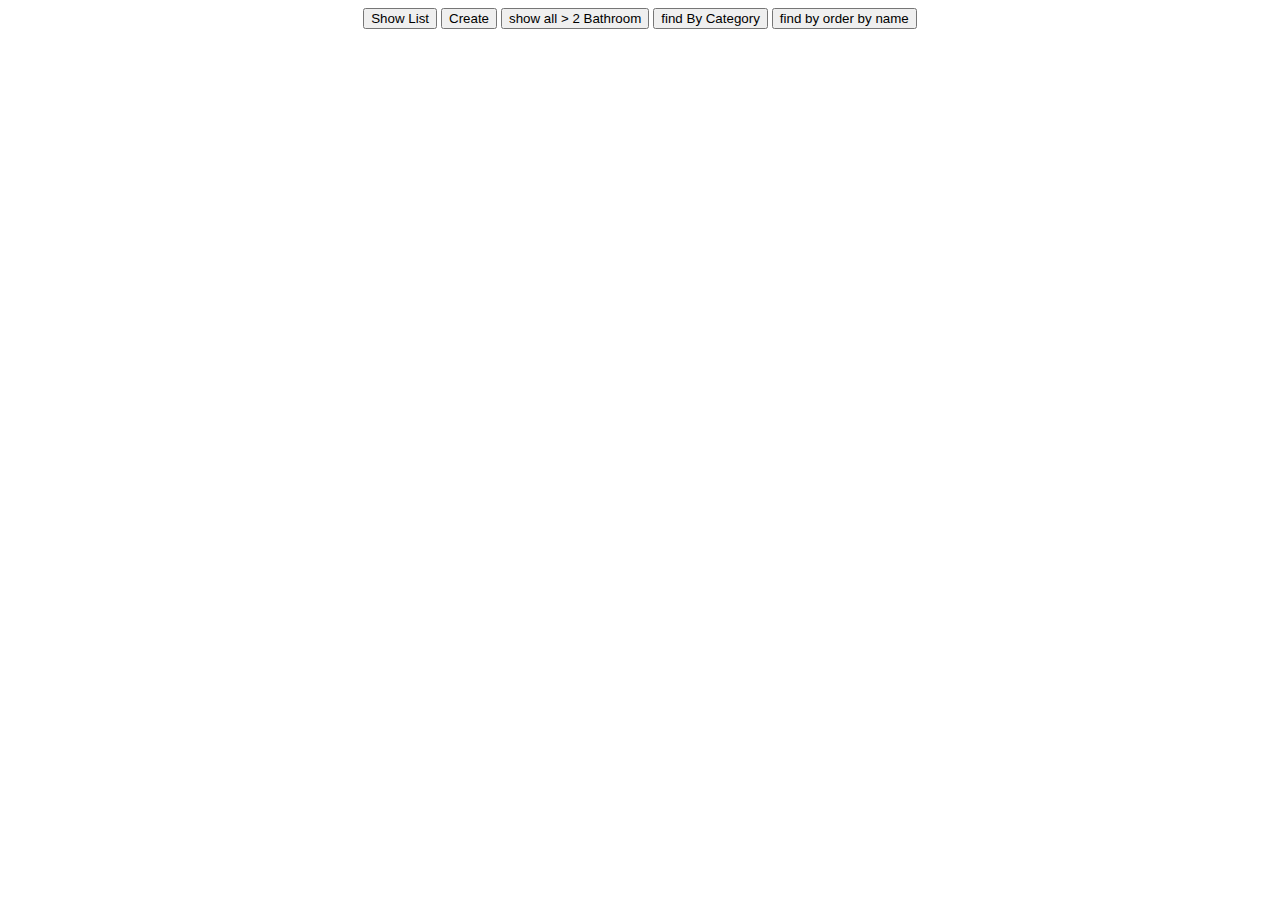
<file: src/main/resources/index.html>
<!DOCTYPE html>
<html lang="en">
<head>
    <meta charset="UTF-8">
    <title>Title</title>
    <style>
        body{
            background: url("https://i.kym-cdn.com/photos/images/newsfeed/001/090/484/940.gif");
            background-size: cover;
        }
        table {
            border-collapse: collapse;
            border: 1px solid;
        }

        td, tr, th {
            border: 1px solid;
        }
    </style>
    <script src="//ajax.googleapis.com/ajax/libs/jquery/1.9.1/jquery.min.js"></script>
    <script>
        function findAll(){
            $.ajax({
                type: "Get",
                url: "http://localhost:8080/api/homes",
                success: function (homes) {
                    console.log(homes)
                    display(homes)
                },
                error: function (error) {
                    alert("lỗi b ưi")
                }
            })
        }
        function showCreateHome(){
            let str = '<input type="text" id="name">\n' +
                '        <input type="text" id="bathroom">\n' +
                '        <select id="idCategory">'
            $.ajax({
                type: "Get",
                url: "http://localhost:8080/api/homes/category",
                success: function (categorys) {
                    console.log(categorys)
                    for (let i = 0; i < categorys.length; i++) {
                        str += ` <option value="${categorys[i].id}">${categorys[i].name}</option>`
                    }
                    str += '</select> <button onclick="saveHome()">create</button>'
                    document.getElementById("res").innerHTML = str
                },
                error: function (error) {
                    alert("sai lè")
                }
            })
        }
        function saveHome(){
            let home = {
                name: document.getElementById("name").value,
                bathroom: document.getElementById("bathroom").value,
                category: {
                    id: document.getElementById("idCategory").value
                }
            }
            console.log(home)
            $.ajax({
                headers: {
                    'Accept': 'application/json',
                    'Content-Type': 'application/json'
                },
                type: "POST",
                url: "http://localhost:8080/api/homes",
                data: JSON.stringify(home),
                success: findAll,
                error: function (error) {
                    console.log(error)
                }
            })
        }
        function deleteHome(id){
            console.log(id)
            if(confirm("muốn xóa k nói 1 lời nào")){
                $.ajax({
                    type:"Delete",
                    url:"http://localhost:8080/api/homes/"+id,
                    success:findAll,
                    error:function (error){
                        alert("tạch")
                    }

                })
            }
        }
        function showEditHome(id){
            console.log(id)
            let str='';
            $.ajax({
                type: "Get",
                url: "http://localhost:8080/api/homes/"+id,
                success:function (home){
                    console.log(home)
                    str+='<input type="text" value="' + home.name + '" id="name">\n' +
                        '<input type="number" value="' + home.bathroom + '" id="bathroom">\n'+
                        '<select id="idCategory">\n';
                    $.ajax({
                        type: "Get",
                        url: "http://localhost:8080/api/homes/category",
                        success: function (categorys) {
                            console.log(categorys)
                            for (let i = 0; i < categorys.length; i++) {
                                str += ` <option value="${categorys[i].id}">${categorys[i].name}</option>`
                            }
                            str += '</select>'+ '    <button onclick="saveEdit(' + home.id + ')">Save</button>'
                            document.getElementById("res").innerHTML = str
                        }
                    })

                },
                error: function (error) {
                    console.log(error)
                }
            })
        }
        function saveEdit(id){
            let home={
                name:document.getElementById("name").value,
                bathroom:document.getElementById("bathroom").value,
                category: {
                    id:document.getElementById("idCategory").value,
                }
            }
            console.log(home)
            $.ajax({
                headers: {
                    'Accept': 'application/json',
                    'Content-Type': 'application/json' // quy định kiểu dữ liệu trả về là json cho backend sử lý
                },
                type: "Put",
                url: "http://localhost:8080/api/homes/"+id,
                data: JSON.stringify(home),// chuyển đổi dữ liệu từ js thành json .
                success: findAll,
                error: function (error) {
                    console.log(error)}
            })
        }
        function findOne(id){
            $.ajax({
                type: "GET",
                url: "http://localhost:8080/api/homes/" + id,
                success: function (home) {
                    console.log(home)
                    document.getElementById("res").innerHTML =
                        "<p>" + 'Tên   :   ' + home.name + "</p>" +
                        "<p>" + 'Phòng tắm  :   ' + home.bathroom + "</p>" +
                        "<p>" + 'Thể Loại  :   ' + home.category.name + "</p>" +
                        "<p>" + 'Mô tả :   ' + home.category.description + "</p>"
                }
            })
        }
        function oderByBathroom(){
            $.ajax({
                type: "GET",
                url: "http://localhost:8080/api/homes/orderByBathroom",
                success: function (home) {
                    console.log(home)
                    display(home)
                }
            })
        }
        function Category(){
            let str='<select id="idCategory">\n';
            $.ajax({
                type: "Get",
                url: "http://localhost:8080/api/homes/category",
                success: function (categorys) {
                    console.log(categorys)
                    for (let i = 0; i < categorys.length; i++) {
                        str += ` <option value="${categorys[i].id}">${categorys[i].name}</option>`
                    }
                    str += '</select>'+ '    <button onclick="findByCategory(' + categorys.id + ')">Save</button>'
                    document.getElementById("res").innerHTML = str
                }
            })
        }
        function findByCategory(){
            let id=document.getElementById("idCategory").value;
            $.ajax({
                type:"GET",
                url:"http://localhost:8080/api/homes/category/"+id,
                success:function (students){
                    console.log(students)
                    display(students)
                }
            })
        }
        function findByOrderByName(){
            $.ajax({
                type: "Get",
                url: "http://localhost:8080/api/homes/oderByName",
                success: function (homes) {
                    console.log(homes)
                    display(homes)
                },
                error: function (error) {
                    alert("lỗi b ưi")
                }
            })
        }
        function display(homes){
            let str = "<table id='t' >\n" +
                "    <tr>\n" +
                "        <th> Tên</th>\n" +
                "        <th> Phòng Tắm</th>\n" +
                "        <th> Thể loại</th>\n" +
                "        <th> Sửa</th>\n" +
                "        <th> Xóa</th>\n" +
                "        <th> Chi tiết</th>\n" +
                "    </tr>"
            for (let i = 0; i < homes.length; i++) {
                str += "<tr>" + "<td>" + homes[i].name + "</td>\n" +
                    " <td>" + homes[i].bathroom + "</td>\n" +
                    " <td>" + homes[i].category.name + "</td>" +
                    " <td>" + "<button onclick=\"showEditHome("+homes[i].id+")\">edit</button>\n" +"</td>" +
                    " <td>" + "<button onclick=\"deleteHome("+homes[i].id+")\">delete</button>\n" +"</td>" +
                    " <td>" + "<button onclick=\"findOne("+homes[i].id+")\">profile</button>"+"</td>" +
                    "</tr>"
            }
            str += " </table>"
            document.getElementById("res").innerHTML = str
        }
    </script>
</head>
<body>
<center>


<button onclick="findAll()">
    Show List
</button>
<button onclick="showCreateHome()">
    Create
</button>
<button onclick="oderByBathroom()">
    show all > 2 Bathroom
</button>
<button onclick="Category()">
    find By Category
</button>
<button onclick="findByOrderByName()">
    find by order by name
</button>


<div id="category">

</div>
</center>

<center>
    <div id="res">
    </div>
</center>
</body>
</html>
</file>
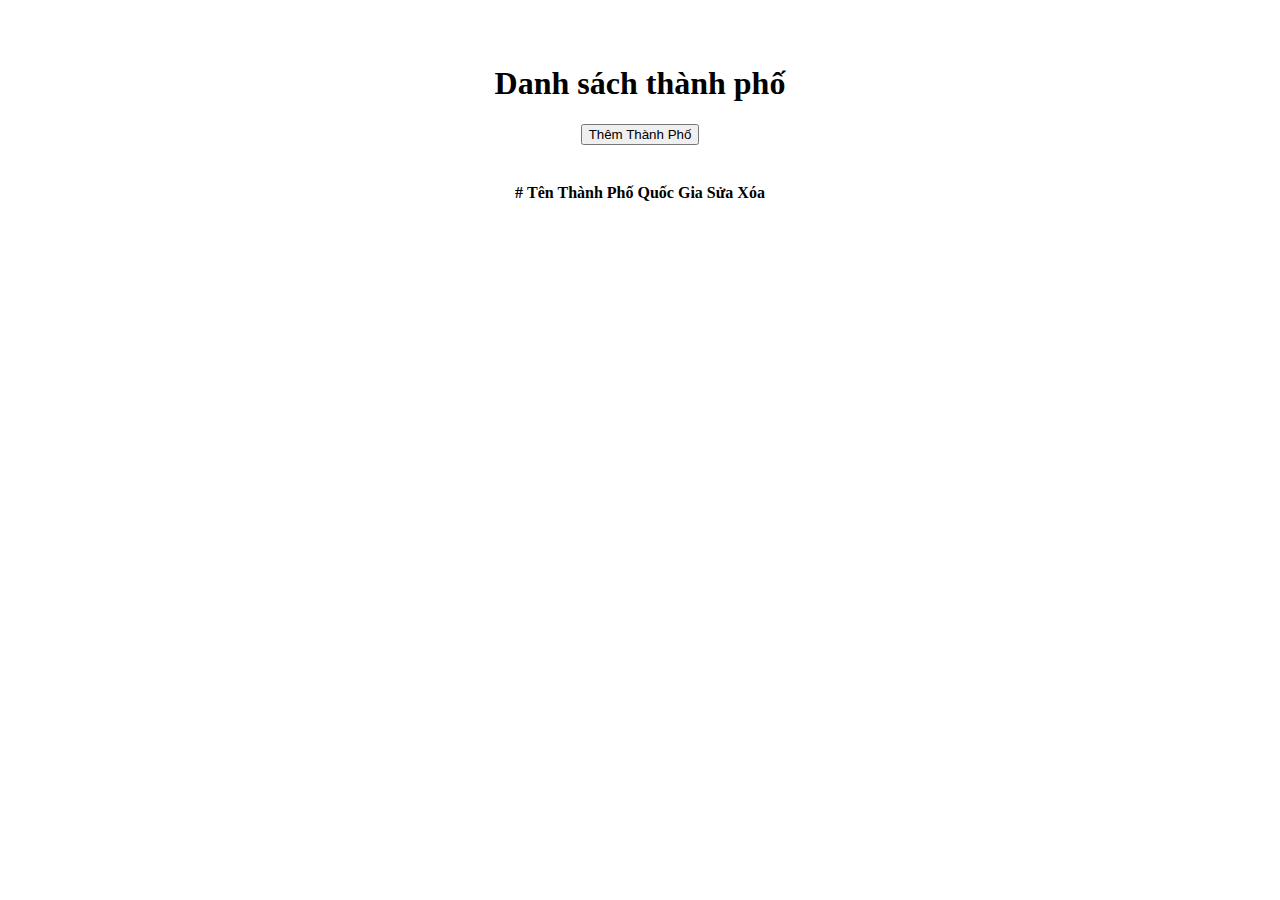
<file: src/main/resources/city.html>
<!DOCTYPE html>
<html lang="en">
<head>
    <meta charset="UTF-8">
    <title>Title</title>
    <link rel="stylesheet" href="https://cdn.jsdelivr.net/npm/bootstrap@4.6.1/dist/css/bootstrap.min.css"
          integrity="sha384-zCbKRCUGaJDkqS1kPbPd7TveP5iyJE0EjAuZQTgFLD2ylzuqKfdKlfG/eSrtxUkn" crossorigin="anonymous">
    <script src="https://cdn.jsdelivr.net/npm/jquery@3.5.1/dist/jquery.slim.min.js"
            integrity="sha384-DfXdz2htPH0lsSSs5nCTpuj/zy4C+OGpamoFVy38MVBnE+IbbVYUew+OrCXaRkfj"
            crossorigin="anonymous"></script>
    <script src="https://cdn.jsdelivr.net/npm/bootstrap@4.6.1/dist/js/bootstrap.bundle.min.js"
            integrity="sha384-fQybjgWLrvvRgtW6bFlB7jaZrFsaBXjsOMm/tB9LTS58ONXgqbR9W8oWht/amnpF"
            crossorigin="anonymous"></script>
    <script src="//ajax.googleapis.com/ajax/libs/jquery/1.9.1/jquery.min.js"></script>
    <script src="script/city.js"></script>
</head>
<body onload="showALL()">
<center>

<br>
<br>
<div>
    <div class="row">
        <div class="col-4">
        <h1> Danh sách thành phố</h1></div>
        <div class="offset-4"> </div>
        <div class="col-4"> <button class="btn btn-success" onclick="showCreate()"> Thêm Thành Phố</button> </div>
    </div>
</div>

<br>
<br>

<table class="table table-striped">
    <thead>
    <tr>
        <th scope="col">#</th>
        <th scope="col">Tên Thành Phố</th>
        <th scope="col">Quốc Gia</th>
        <th scope="col">Sửa</th>
        <th scope="col">Xóa</th>
    </tr>
    </thead>
    <tbody id="content">
    </tbody>
</table>
</center>
</body>
</html>
</file>
